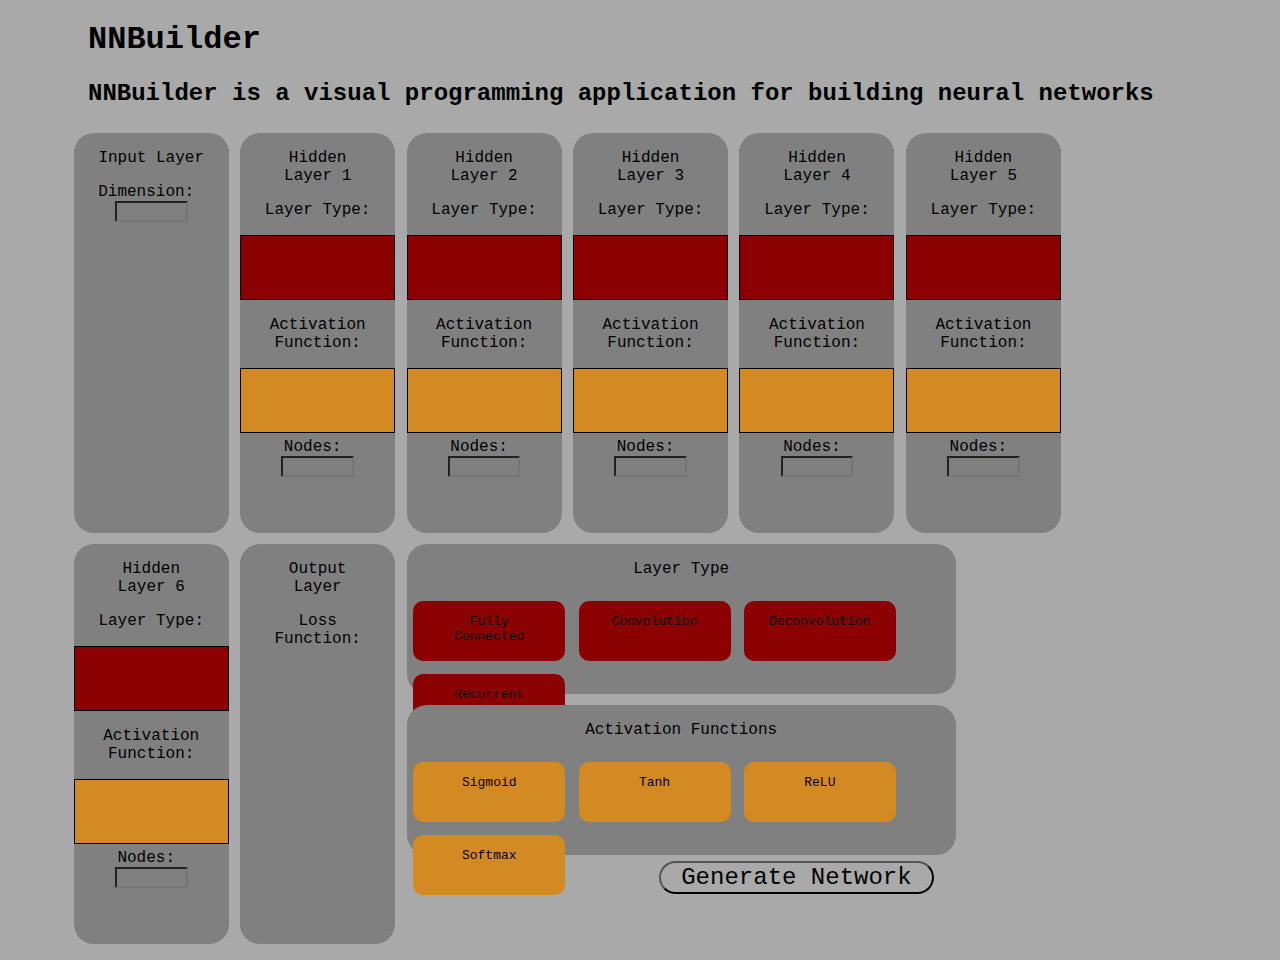
<file: src/index.html>
<!DOCTYPE html>
<html lang="en">
    <head>
        <script src="generator.js"></script>
        <link rel="stylesheet" href="index.css">
        <meta charset="utf-8">
        <title>NNBuilder</title>
    </head>
    <header>
        <h1>NNBuilder</h1>
        <h2>NNBuilder is a visual programming application for building neural networks</h2>
    </header>
    <body>
        <div class="clearfix">
            <div class="layer" style="background-color:grey">
                <p class="net-layer-label">Input Layer</p>
                <label class="layer-input" for="Input_Dem">Dimension:</label>
                <input class="layer-input" type="text" inputmode="numeric" id="InputDem" name="Input_Dem">
            </div>

            <div class="layer" style="background-color:grey">
                <p class="net-layer-label">Hidden Layer 1</p>
                <p class="net-layer-label">Layer Type:</p>
                <div class="layer-container" ondrop="drop(event);" ondragover="allowDrop(event);"></div>
                <p class="net-layer-label">Activation Function:</p>
                <div class="activation-container" ondrop="drop(event);" ondragover="allowDrop(event);"></div>
                <label class="layer-input" for="hidden1Nodes">Nodes:</label>
                <input class="layer-input" type="text" inputmode="numeric" id="hidden1Nodes" name="Input_Dem">
                
            </div>

            <div class="layer" style="background-color:grey">
                <p class="net-layer-label">Hidden Layer 2</p>
                <p class="net-layer-label">Layer Type:</p>
                <div class="layer-container" ondrop="drop(event);" ondragover="allowDrop(event);"></div>
                <p class="net-layer-label">Activation Function:</p>
                <div class="activation-container" ondrop="drop(event);" ondragover="allowDrop(event);"></div>
                <label class="layer-input" for="hidden2Nodes">Nodes:</label>
                <input class="layer-input" type="text" inputmode="numeric" id="hidden2Nodes" name="Input_Dem">
                
            </div>

            <div class="layer" style="background-color:grey">
                <p class="net-layer-label">Hidden Layer 3</p>
                <p class="net-layer-label">Layer Type:</p>
                <div class="layer-container" ondrop="drop(event);" ondragover="allowDrop(event);"></div>
                <p class="net-layer-label">Activation Function:</p>
                <div class="activation-container" ondrop="drop(event);" ondragover="allowDrop(event);"></div>
                <label class="layer-input" for="hidden3Nodes">Nodes:</label>
                <input class="layer-input" type="text" inputmode="numeric" id="hidden3Nodes" name="Input_Dem">
            </div>

            <div class="layer" style="background-color:grey">
                <p class="net-layer-label">Hidden Layer 4</p>
                <p class="net-layer-label">Layer Type:</p>
                <div class="layer-container" ondrop="drop(event);" ondragover="allowDrop(event);"></div>
                <p class="net-layer-label">Activation Function:</p>
                <div class="activation-container" ondrop="drop(event);" ondragover="allowDrop(event);"></div>
                <label class="layer-input" for="hidden4Nodes">Nodes:</label>
                <input class="layer-input" type="text" inputmode="numeric" id="hidden4Nodes" name="Input_Dem">
            </div>

            <div class="layer" style="background-color:grey">
                <p class="net-layer-label">Hidden Layer 5</p>
                <p class="net-layer-label">Layer Type:</p>
                <div class="layer-container" ondrop="drop(event);" ondragover="allowDrop(event);"></div>
                <p class="net-layer-label">Activation Function:</p>
                <div class="activation-container" ondrop="drop(event);" ondragover="allowDrop(event);"></div>
                <label class="layer-input" for="hidden5Nodes">Nodes:</label>
                <input class="layer-input" type="text" inputmode="numeric" id="hidden5Nodes" name="Input_Dem">
            </div>

            <div class="layer" style="background-color:grey">
                <p class="net-layer-label">Hidden Layer 6</p>
                <p class="net-layer-label">Layer Type:</p>
                <div class="layer-container" ondrop="drop(event);" ondragover="allowDrop(event);"></div>
                <p class="net-layer-label">Activation Function:</p>
                <div class="activation-container" ondrop="drop(event);" ondragover="allowDrop(event);"></div>
                <label class="layer-input" for="hidden6Nodes">Nodes:</label>
                <input class="layer-input" type="text" inputmode="numeric" id="hidden6Nodes" name="Input_Dem">
            </div>

            <div class="layer" style="background-color:grey">
                <p class="net-layer-label">Output Layer</p>
                <p class="net-layer-label">Loss Function:</p>
                
            </div>

            <div class="bank" style="background-color:grey">
                <p class="net-layer-label">Layer Type</p>
                <div class="bank-item" id="fully-conected" style="background-color:darkred" draggable="true" ondragstart="drag(event);">
                    <p class="bank-item-label">Fully Connected</p>
                </div>

                <div class="bank-item" id="convolution" style="background-color:darkred" draggable="true" ondragstart="drag(event);">
                    <p class="bank-item-label">Convolution</p>
                </div>

                <div class="bank-item" style="background-color:darkred" id="deconvolution" style="background-color:darkred" draggable="true" ondragstart="drag(event);">
                    <p class="bank-item-label">Deconvolution</p>
                </div>

                <div class="bank-item" style="background-color:darkred" id="recurrent" style="background-color:darkred" draggable="true" ondragstart="drag(event);">
                    <p class="bank-item-label">Recurrent</p>
                </div>
            </div>

            <div class="bank" style="background-color:grey">
                <p class="net-layer-label">Activation Functions</p>
                <div class="bank-item" style="background-color:#d38a22" id="sigmoid" draggable="true" ondragstart="drag(event);">
                    <p class="bank-item-label-activation">Sigmoid</p>
                </div>
                <div class="bank-item" style="background-color:#d38a22" id="tanh" draggable="true" ondragstart="drag(event);">
                    <p class="bank-item-label-activation">Tanh</p>
                </div>

                <div class="bank-item" style="background-color:#d38a22" id="ReLU" draggable="true" ondragstart="drag(event);">
                    <p class="bank-item-label-activation">ReLU</p>
                </div>

                <div class="bank-item" style="background-color:#d38a22" id="Softmax" draggable="true" ondragstart="drag(event);">
                    <p class="bank-item-label-activation">Softmax</p>
                </div>
            </div>
            <div class="button-container">
                <button class="generate-button" type="button" onclick="generate();">Generate Network</button>
                <p id="test"></p>

            </div>
        </div>
    </body>
</html>
</file>
<file: src/index.css>
*{
    font-family :'Lucida Console', monospace;
    padding-left : 15pt;
    padding-right : 15pt;
    background-color : darkgrey; 
}

.layer {
    padding-right : 0px;
    padding-left : 0px;
    float : left;
    width : 155px;
    height : 400px;
    margin : .5%;
    border-radius: 20px;
    text-align: center;

    

}


.layer-input {
    padding-left: 10px;
    width: 25%;
    background-color: grey;

}

.bank {
    background-color : grey; 
    padding-right : 0px;
    padding-left : 0px;
    float : left; 
    width : 48%;
    margin : .5%; 
    height : 150px; 
    border-radius: 20px; 
}

.net-layer-label {
    text-align : center; 
    background-color : grey; 
}

.clearfix::after {
    content: "";
    clear: both;
    display: table; 
}

.bank-item {
    padding-right: 0px;
    padding-left: 0px; 
    float : left;
    width: 152px;
    margin: 5pt;
    height: 60px; 
    border-radius: 10px;
    text-align: center; 
    justify-content: center;
    display: flex;  
}
.bank-item-label {
    font-size : 13px; 
    background-color : darkred; 
    vertical-align: middle; 
    text-align: center;
}

.bank-item-label-activation {
    font-size : 13px; 
    background-color : #d38a22; 
    vertical-align: middle; 
    text-align: center;
}

.button-container {
    text-align: center; 
}
.generate-button {
    font-size: 24px; 
    border-radius: 20px;  
}

.layer-container {
    padding: 0;
    display: flex;
    align-items: center;
    text-align: center;
    width: 153px;
    height: 63px;
    background-color: darkred; 
    border: 1px solid black; 
}


.activation-container {
    padding: 0;
    margin-bottom: 5px; 
    display: flex;
    align-items: center;
    text-align: center;
    width: 153px;
    height: 63px;
    background-color: #d38a22; 
    border: 1px solid black;    
}
</file>
